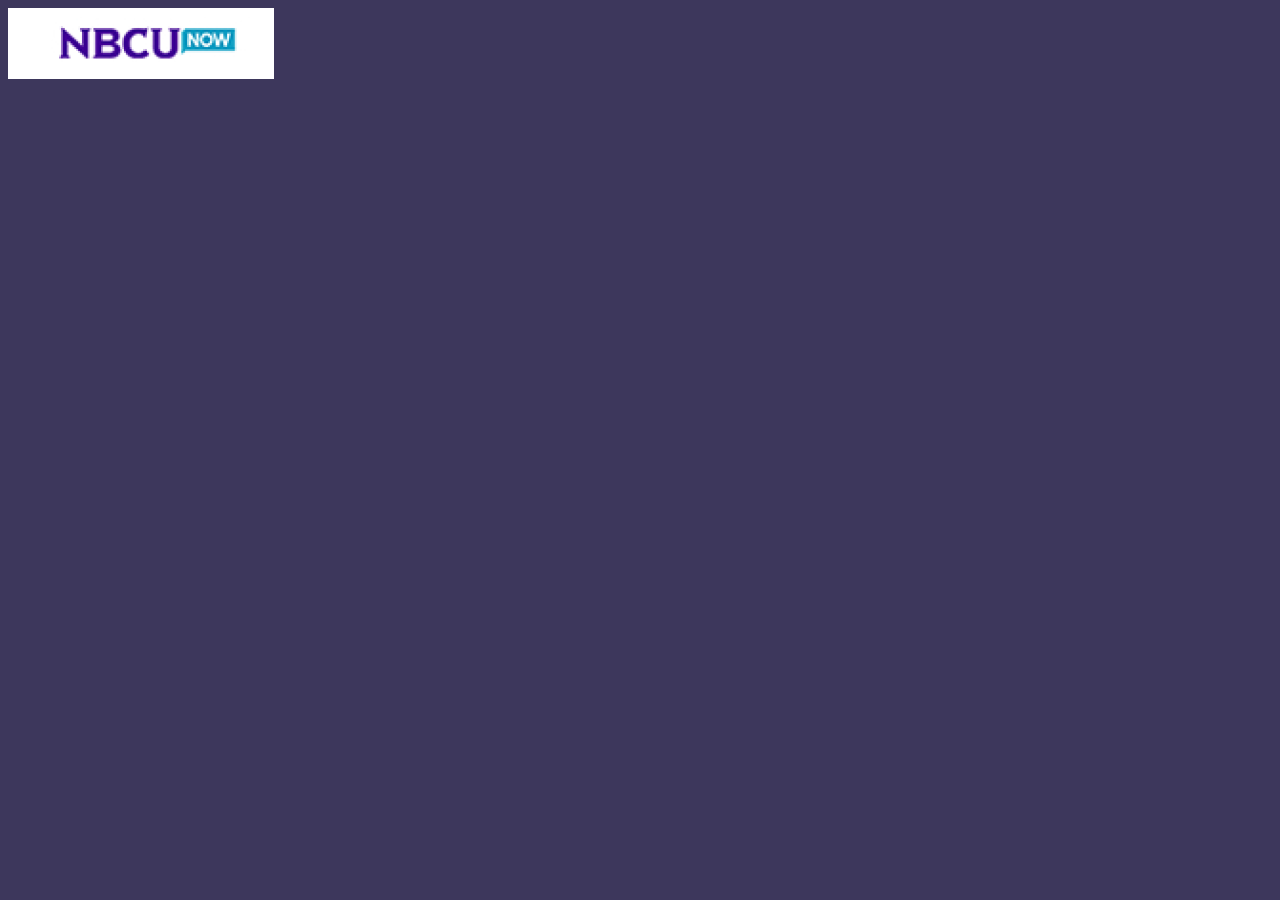
<file: App1/webapp/offline.html>
<!DOCTYPE html>
<html>
	<head>
		<meta charset="ISO-8859-1">
		<title>No Internet Connectivity</title>
		
		<style>
			body {
				background-color: #3D375C;
			}
			
			div1{
				background-color : "white";
				height:"10%";
				display:block;
			}
		</style>
	</head>
	
	<body>	
		<div id="div1">
			<img src="images/nbcu.png" alt="Smiley face">
		</div>
	</body>
</html>
</file>
